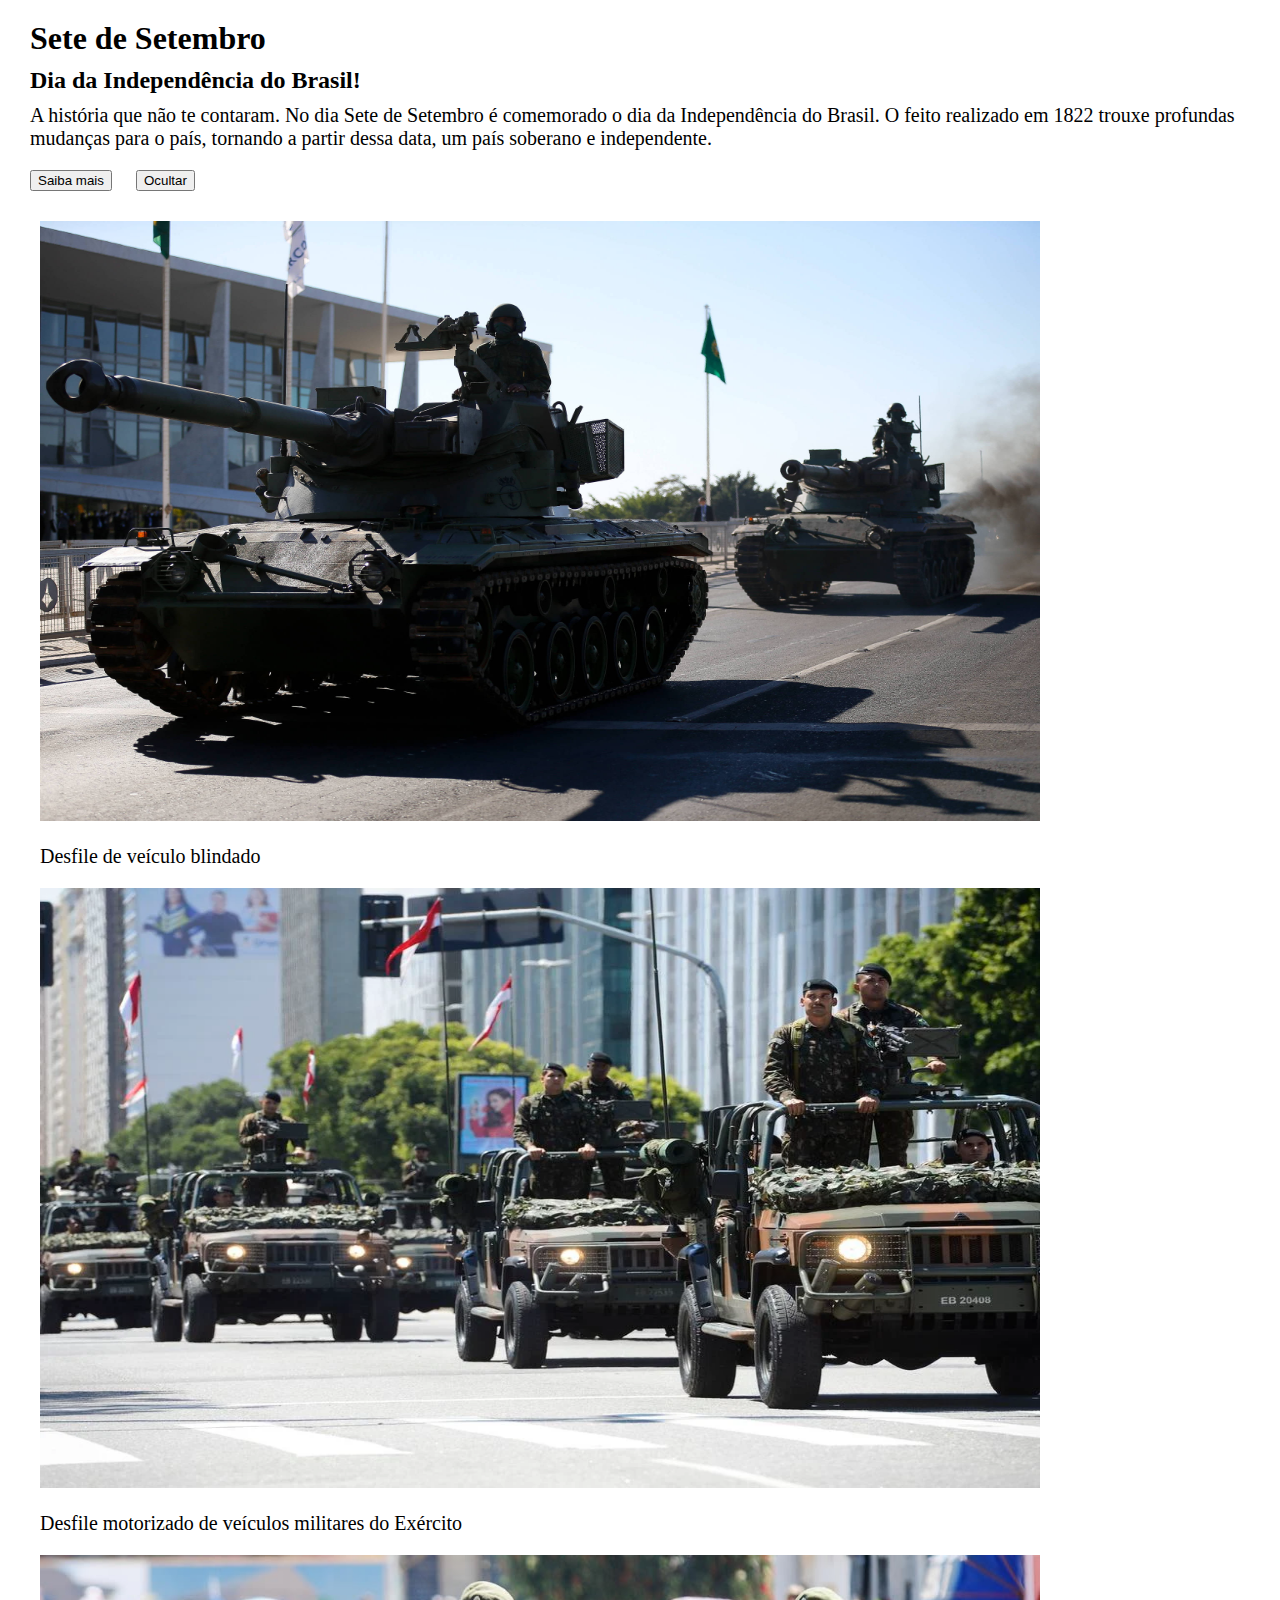
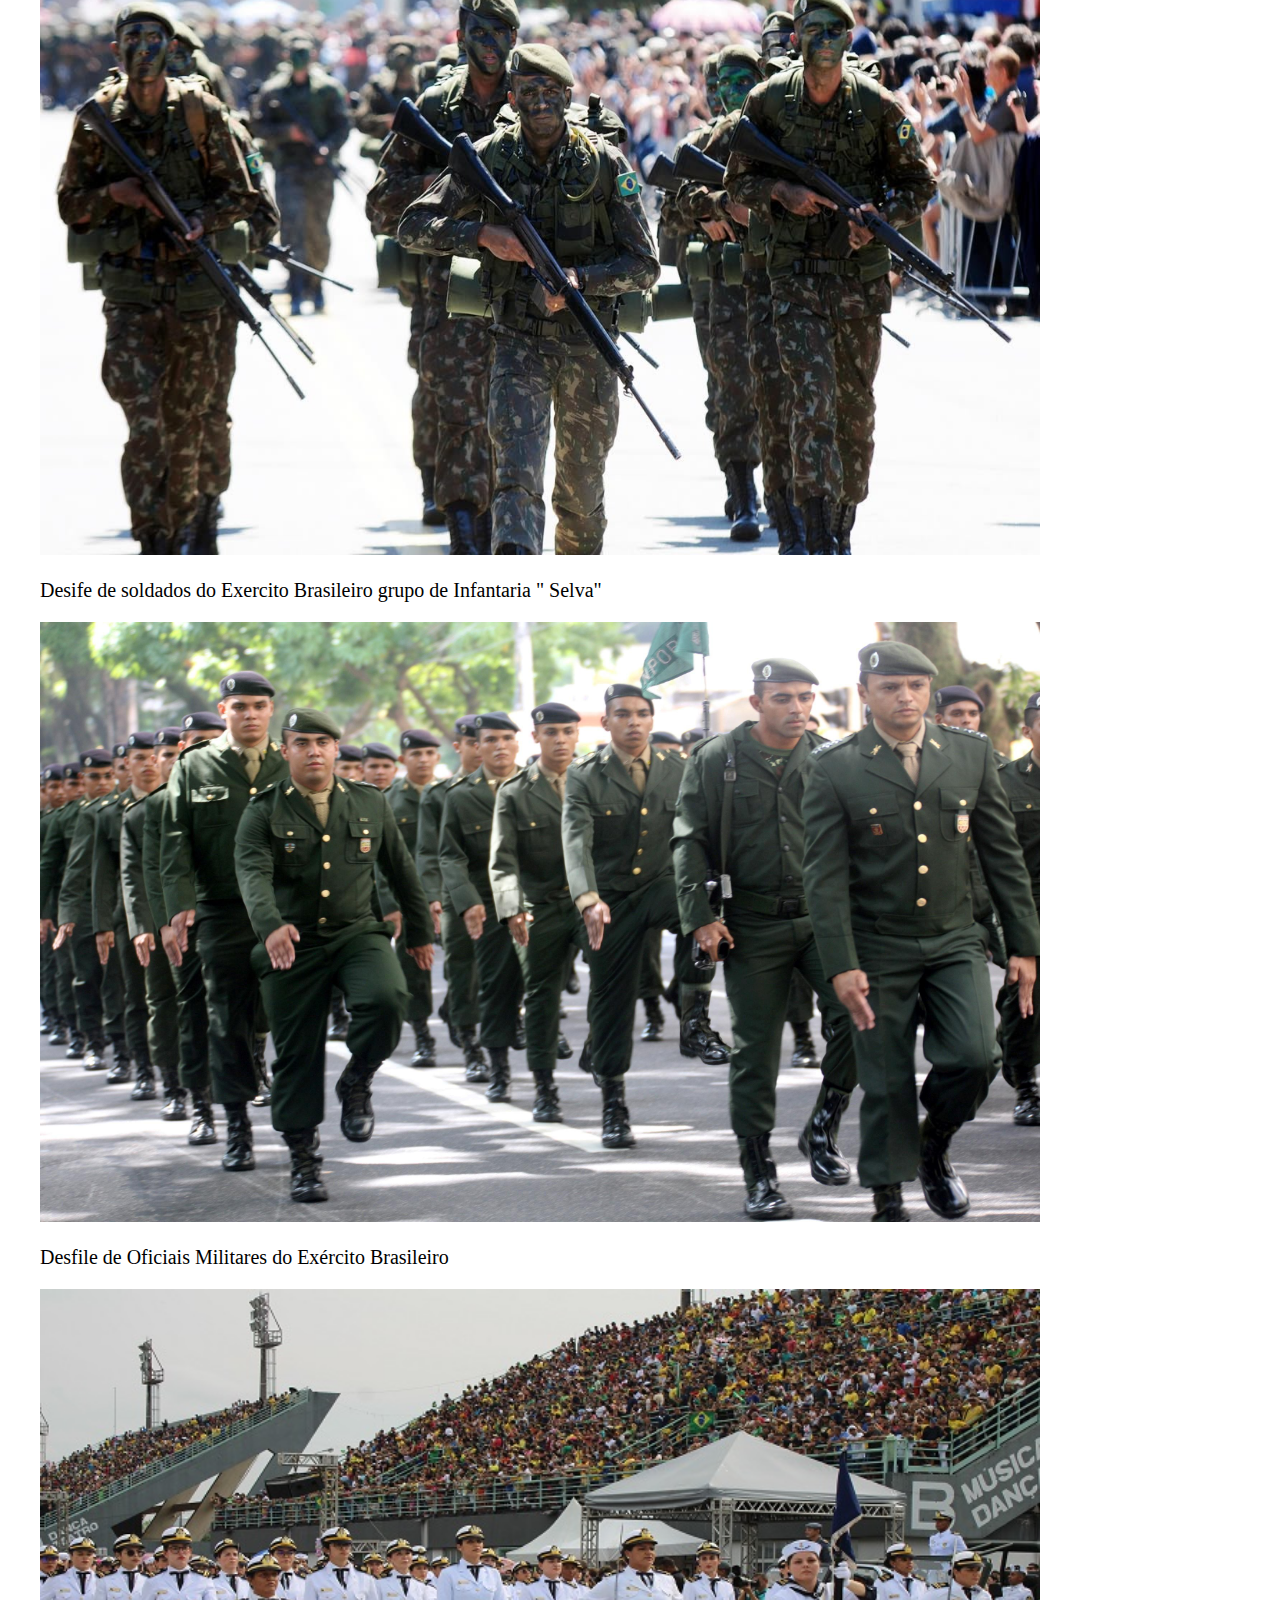
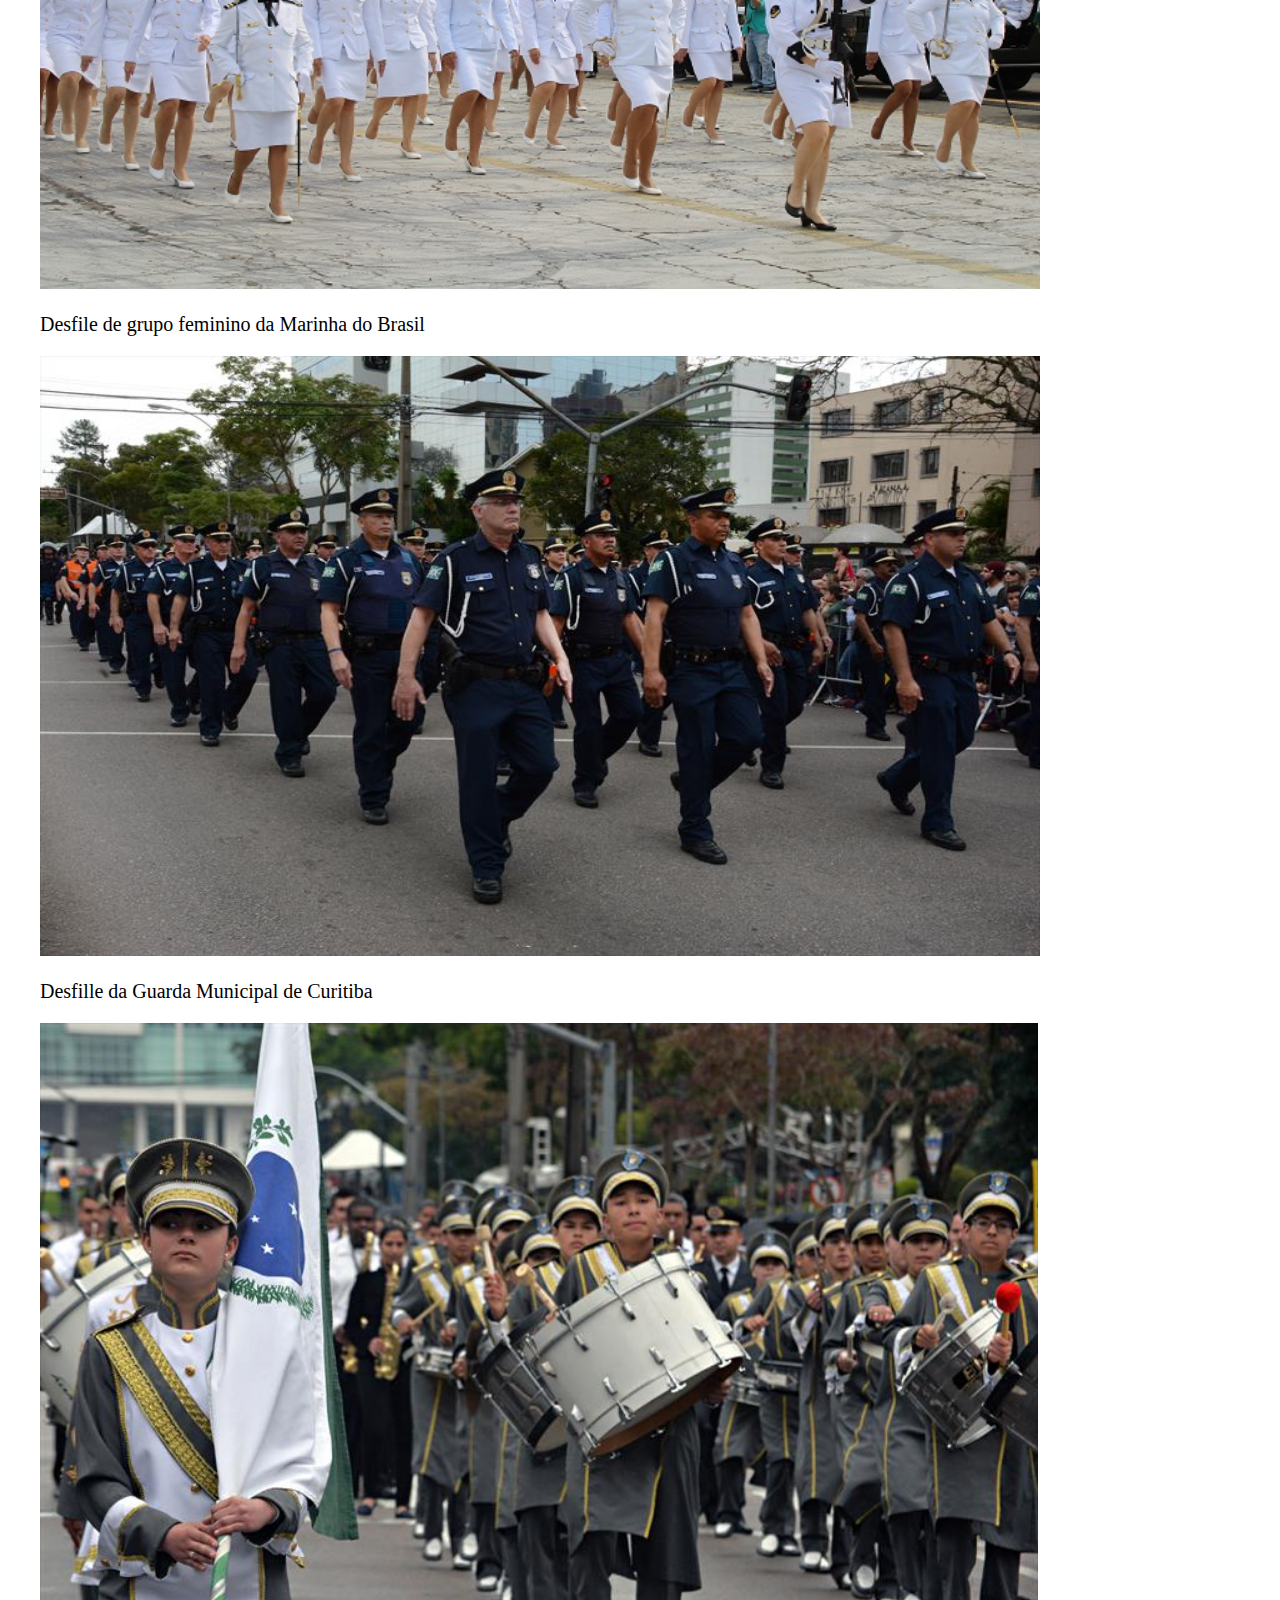
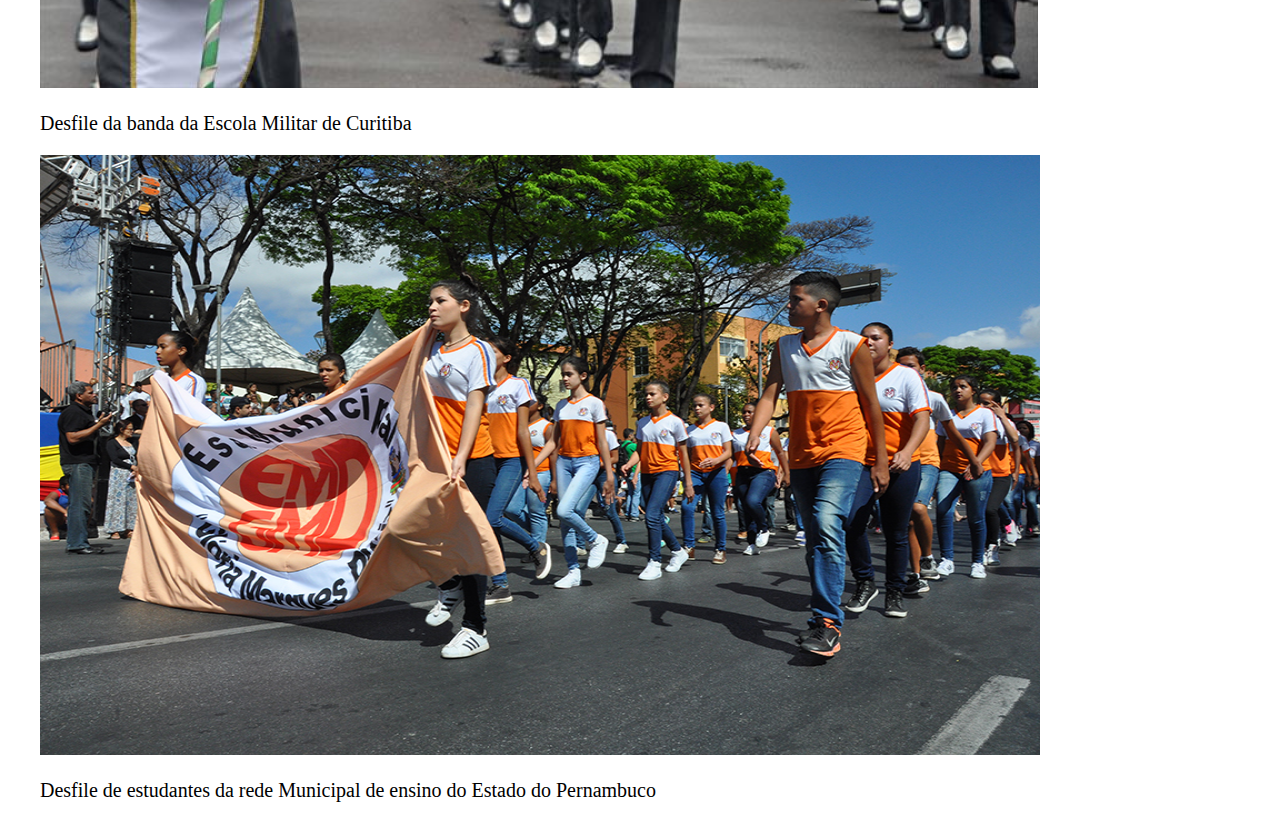
<file: ale/7desetembro-main/javascript/index.html>
<!DOCTYPE html>
<html lang="pt-br">
<head>
    <meta charset="UTF-8">
    <meta name="viewport" content="width=device-width, initial-scale=1.0">
    <title>Sete de Setembro</title>
    <link rel="stylesheet" href="style.css">
    <script src="teste.js"></script>
</head>
<body>
   
    <h1>Sete de Setembro</h1>
<h2>Dia da Independência do Brasil!</h2>
<p>A história que não te contaram. No dia Sete de Setembro é comemorado o dia 
  da Independência do Brasil. O feito realizado em 1822 trouxe profundas
  mudanças para o país, tornando a partir dessa data, um país soberano
  e independente.</p>
<div id="textos">
<p id="txt01"style="display:none">

      O príncipe não estava muito bem, 
      não se sabe se era a água salobra de Santos ou algum prato condimentado do jantar da noite anterior.
      Não se sabe, e nem ele sabia. Mas uma diarréia o atacara,
      e a cavalgada pela tortuosa estrada que conduzia da baixada santista à cidade de São Paulo não teria ajudado em nada na recuperação do combalido príncipe.
      No instante em que o major Antonio Ramos Cordeiro e o correio Paulo Bregaro,
      que tinham partido de São Paulo em direção a Santos com um maço de cartas urgentes para D. Pedro , chegaram às margens do riacho chamado Ipiranga,
      divisaram alguns membros da guarda de honra parados numa colina. D. 
      Pedro estava à beira do córrego, "quebrando o corpo"- agachado para "responder a mais um chamado da natureza". 
      A correspondência lhe foi entregue enquanto ele abotoava o uniforme. 
      As circunstãncias não eram as mais indicadas para a "perpretração da façanha memorável". 
      Mas as notícias não de tal forma definitivas e pertubadoras que, depois de ler, amassar e pisotear as cartas, D. Pedro montou "sua bela besta baia",
      cavalgou até o topo da colina e gritou à guarda de honra: "amigos, as cortes de Lisboa nos oprimem e querem nos escravizar..."
      Deste dia em diante, nossas relações estão rompidas"<br><br>



      Após arrancar a insígnia portuguesa de seu uniforme, o príncipe sacou a espada e, as margens plácidas do Ipiranga, bradou, heróico e retumbante:
      "Por meu sangue, por minha honra e por Deus: farei do brasil um país livre". Em seguida, erguendo-se nos estribos e alcançando a espada, afirmou:
      "Brasileiros, de hoje em diante nosso lema será: Independência ou morte". 
      Eram 4 da tarde de 7 de Setembro de 1822 e o sol, em raios fúlgidos, brilhou no céu da patria neste instante. <br><br>


      As cartas que D. Pedro rasgara tinham sido
      enviadas pelas Cortes de Lisboa (onde o chamavam de
      "rapazinho" ou "brasileiro") e acintosamente infor
      mavam que, em vez de regente do Brasil, o principe
      passava a ser mero delegado das Cortes; que seus mini-stros seriam nomeados em Lisboa e que aqueles que
      o tinham apoiado no episódio do "Fico" eram traidores.
      Junto às missivas, vinha uma carta de seu conselheiro,
      José Bonifacio de Andrada e Silva. "A sorte está lança-
      da", dizia Bonifácio, "nada temos a esperar de
      Portugal, a não ser escravidão e horrores" <br><br>


      A diarréia estragara o dia de D. Pedro, mas,
      apesar da crise das Cortes e das dores de barriga, o
      principe vivia um período luminoso. Dois dias antes,
      "numa viela pouco freqüentada de Santos', vira uma
      "mulata de grande beleza" e, "com o gesto rápido de
      quem não quer perder a caça, embargou-lhe o passo" e
      a beijou. A moça O esbofeteou e fugiu. Embora tenha
      tentado comprá-la, ao descobrir que era escrava, o
      príncipe ignorou a a rejeição: fazia fazia uma semana, estava
      apaixonado. No dia 29 de agosto, em São Paulo, D.
      Pedro conhecera aquela que, entre incontáveis candi-
      datas, seria a mulher de sua vida: Domitila de Castro
      Canto e Melo, futura marquesa de Santos. No dia 5 de
      setembro, quando partiu para uma inspeção a Santos, o
      príncipe e Domitila já eram amantes -e o seriam por
      sete anos. Mas nem a diarréia nem as vertigens da
      paixão impediriam D. Pedro de tomar a maior decisão
      de sua vida, Aos 24 anos, o principe estava desde os 10
      no Brasil. Aqui, tivera seus primeiros cavalos e suas
      primeiras mulheres; aqui, vencera seus primeiros
      desafios, políticos e pessoais. D. Pedro amava o pais.
      Parecia o homem certo para torná-lo uma nação independente.
       Foi justamente o que ele fez.<br>
      REFERÊNCIAS: BUENO, E.<b>História do Brasil.</b> Editora Zero Hora / RBS Jornal p.113</p>
      
</div>

<button type="button" onclick="document.getElementById('txt01').style.display='block'">Saiba mais</button>
<button type="button" onclick="document.getElementById('txt01').style.display='none'">Ocultar</button>

        <div class="desfileDeBlindados">
        <img src="img/desfile de blindados.jpg" width="1000" height="600">
        <p>Desfile de veículo blindado</p>
      </div>

      <div class="desfileMotorizados">
        <img src="img/desfile motorizado.webp" width="1000"height="600">
        <p>Desfile motorizado de veículos militares do Exército</p>
       </div>

      <div class="infantaria">
       <img src="img/infantaria.jpg"  width="1000"height="600">
       <p>Desife de soldados do Exercito Brasileiro grupo de Infantaria " Selva"</p>
       </div>

             <div class="trimg/desfile fepa-a-pé">
        <img src="img/tropa a pe.jpg"  width="1000"height="600">
        <p>Desfile de Oficiais Militares do Exército Brasileiro</p>
         </div>

         <div class="desfileFeminino">
       <img src="img/desfile feminino.jpg"  width="1000"height="600">
       <p>Desfile de grupo feminino da Marinha do Brasil</p>
         </div>

         <div class="GuardaMunicipal">
        <img src="img/Guarda Municipal.jpg" width="1000" height="600"> 
        <p>Desfille da Guarda Municipal de Curitiba</p>   
         </div>

       <div class="desfileEmCuritiba">
        <img src="img/desfile em curitiba.jpg" widf="1000" height="665">
        <p>Desfile da banda da Escola Militar de Curitiba</p>
       </div>

      <div class="estudantes">
      <img src="img/desfile de estudantes.jpg"  width="1000"height="600">
      <p>Desfile de estudantes da rede Municipal de ensino do Estado do Pernambuco</p>
        </div>

</body>
</html>
</file>
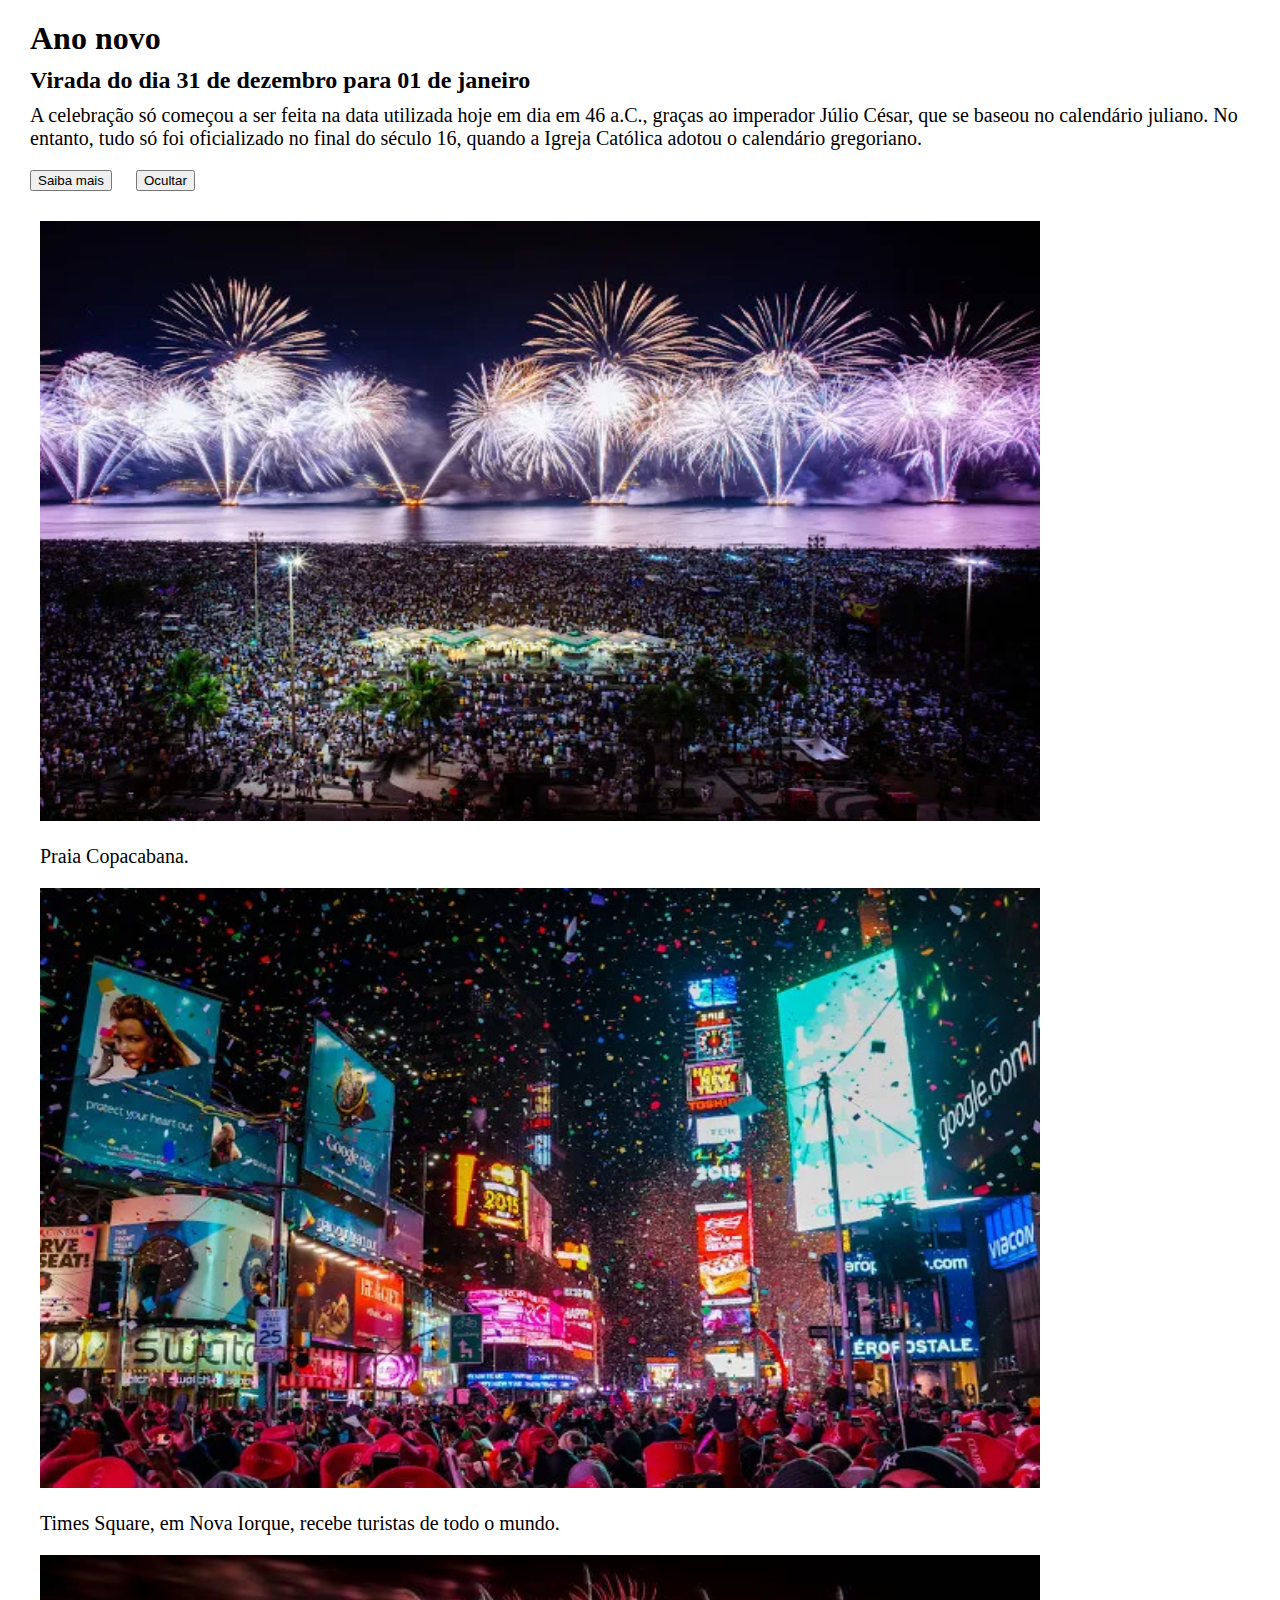
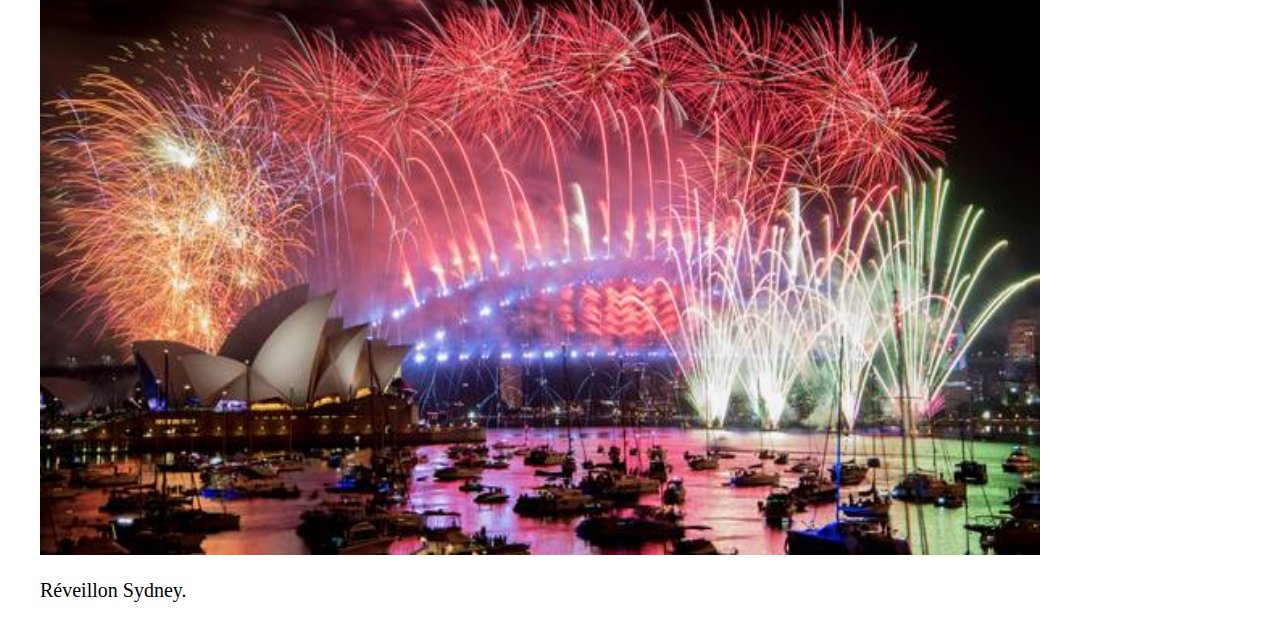
<file: 7desetembro-main/ale/7desetembro-main/javascript/index.html>
<!DOCTYPE html>
<html lang="pt-br">
<head>
    <meta charset="UTF-8">
    <meta name="viewport" content="width=device-width, initial-scale=1.0">
    <title>Sete de Setembro</title>
    <link rel="stylesheet" href="style.css">
    <script src="teste.js"></script>
</head>
<body>
   
    <h1>Ano novo</h1>
<h2>Virada do dia 31 de dezembro para 01 de janeiro</h2>
<p>A celebração só começou a ser feita na data utilizada hoje em dia em 46 a.C., graças ao imperador Júlio César, que se baseou no calendário juliano. 
  No entanto, tudo só foi oficializado no final do século 16, quando a Igreja Católica adotou o calendário gregoriano.</p>
<div id="textos">
<p id="txt01"style="display:none">

  Mesmo com o dia oficial do Ano-Novo sendo celebrado em 1º de janeiro, as festas e comemorações começam no dia 31 de dezembro.
  Famílias e amigos costumam se reunir para jantar e celebrar em casa ou em grandes eventos pelo país e pelo mundo. Shows musicais, variedades de pratos típicos,
   as tradicionais queimas de fogos de artifício e as aberturas de garrafas de champanhe no momento da virada do relógio marcam a comemoração do Ano-Novo.
  Além disso, é comum realizar a contagem regressiva dos últimos 10 segundos que antecedem a virada do ano para marcar a entrada do dia 1º de janeiro.
  Veja algumas cidades onde a celebração de Ano-Novo reúne multidões.

  Rio de Janeiro: no Brasil, a comemoração mais conhecida e que atrai milhões de pessoas de dentro e fora do país acontece no Rio de Janeiro. 
  São longos minutos de queimas de fogos de artifício e shows musicais com os principais artistas do país, o que acaba lotando as areias da Praia de Copacabana
  todos os anos."<br><br>



  Sydney: a capital australiana também tem uma das maiores festas de Ano-Novo do mundo. Lá a Baía de Sydney é iluminada entre 
  a Harbour Bridge e a Ópera House, com uma grande chuva de fogos de artifício.

  Nova Iorque: nos Estados Unidos a comemoração de Ano-Novo mais famosa é em Nova Iorque, na famosa Times Square. A cerimônia com uma bola de neon
   que desce da cobertura do edifício One Times Square dura apenas 60 segundos, mas reúne milhares de pessoas de todo o mundo mesmo com neve e muito frio.
  <br><br>


  Londres: outra grande festa com fogos de artifício é realizada na capital da Inglaterra. Todos os anos há uma queima de fogos em sincronia com músicas, 
  e a cada ano ela é feita de uma forma diferente. As pessoas se reúnem em frente à roda-gigante London Eye." <br><br>


  Como o Réveillon representa a chegada de uma nova fase para muitas pessoas, algumas delas têm superstições um pouco diferentes para essa data e, no dia da
   virada, costumam segui-las.

  Passar a virada vestindo roupas brancas (para trazer paz ao novo ano).
  Pular sete ondas no mar (cada pulo tem relação com os desejos da pessoa para o ano).
  Comer lentilhas na ceia (para ter fartura e felicidade).
  Fazer brinde com champanhe (ter vínculo de fidelidade e confiança com a pessoa com a qual se brinda).
  Jogar água no chão da casa e empurrar para fora (tem relação com mandar embora as energias ruins).
  Comer sementes de uva ou romã (para auxiliar na vida financeira).
.<br>
      REFERÊNCIAS:<b>https://www.preparaenem.com/datas-comemorativas/ano-novo-e-reveillon.htm.</b></p>
      
</div>

<button type="button" onclick="document.getElementById('txt01').style.display='block'">Saiba mais</button>
<button type="button" onclick="document.getElementById('txt01').style.display='none'">Ocultar</button>

        <div class="Copacabana">
        <img src="img/ano-novo-rio-de-janeiro.webp" width="1000" height="600">
        <p>Praia Copacabana.</p>
      </div>

      <div class="ano-novo-nova-iorque">
        <img src="img/ano-novo-nova-iorque.webp" width="1000"height="600">
        <p>Times Square, em Nova Iorque, recebe turistas de todo o mundo.</p>
       </div>

      <div class="sydiney">
       <img src="img/reveillon-sydney-2020.jpg"  width="1000"height="600">
       <p> Réveillon Sydney.</p>
       </div>

      
</body>
</html>
</file>
<file: ale/7desetembro-main/javascript/style.css>
* {
    margin: 10px;
}

body {
background-color: rgb(255, 255, 255);
}

p{
    font-size: 20px;
}
</file>
<file: 7desetembro-main/ale/7desetembro-main/javascript/style.css>
* {
    margin: 10px;
}

body {
background-color: rgb(255, 255, 255);
}

p{
    font-size: 20px;
}
</file>
